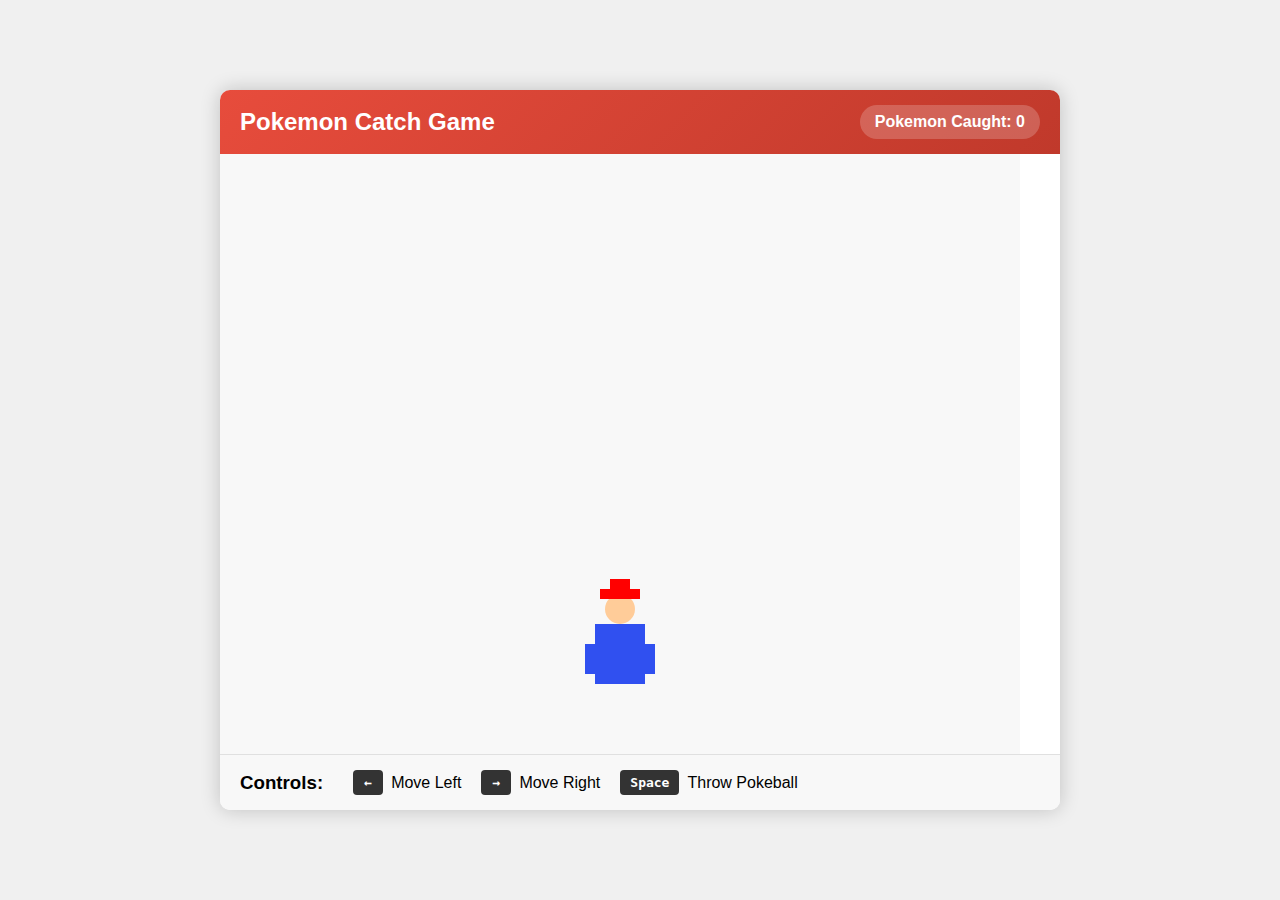
<file: web/index.html>
<!DOCTYPE html>
<html lang="en">
<head>
    <meta charset="UTF-8">
    <meta name="viewport" content="width=device-width, initial-scale=1.0">
    <title>Pokemon Catch Game</title>
    <link rel="stylesheet" href="css/styles.css">
</head>
<body>
    <div class="game-container">
        <div class="header">
            <h1>Pokemon Catch Game</h1>
            <div class="score-container">
                <p>Pokemon Caught: <span id="score">0</span></p>
            </div>
        </div>
        
        <canvas id="gameCanvas" width="800" height="600"></canvas>
        
        <div class="controls">
            <div class="control-info">
                <h3>Controls:</h3>
                <p><span class="key">←</span> Move Left</p>
                <p><span class="key">→</span> Move Right</p>
                <p><span class="key">Space</span> Throw Pokeball</p>
            </div>
        </div>
    </div>
    
    <script src="js/pokemon.js"></script>
    <script src="js/player.js"></script>
    <script src="js/game.js"></script>
</body>
</html>
</file>
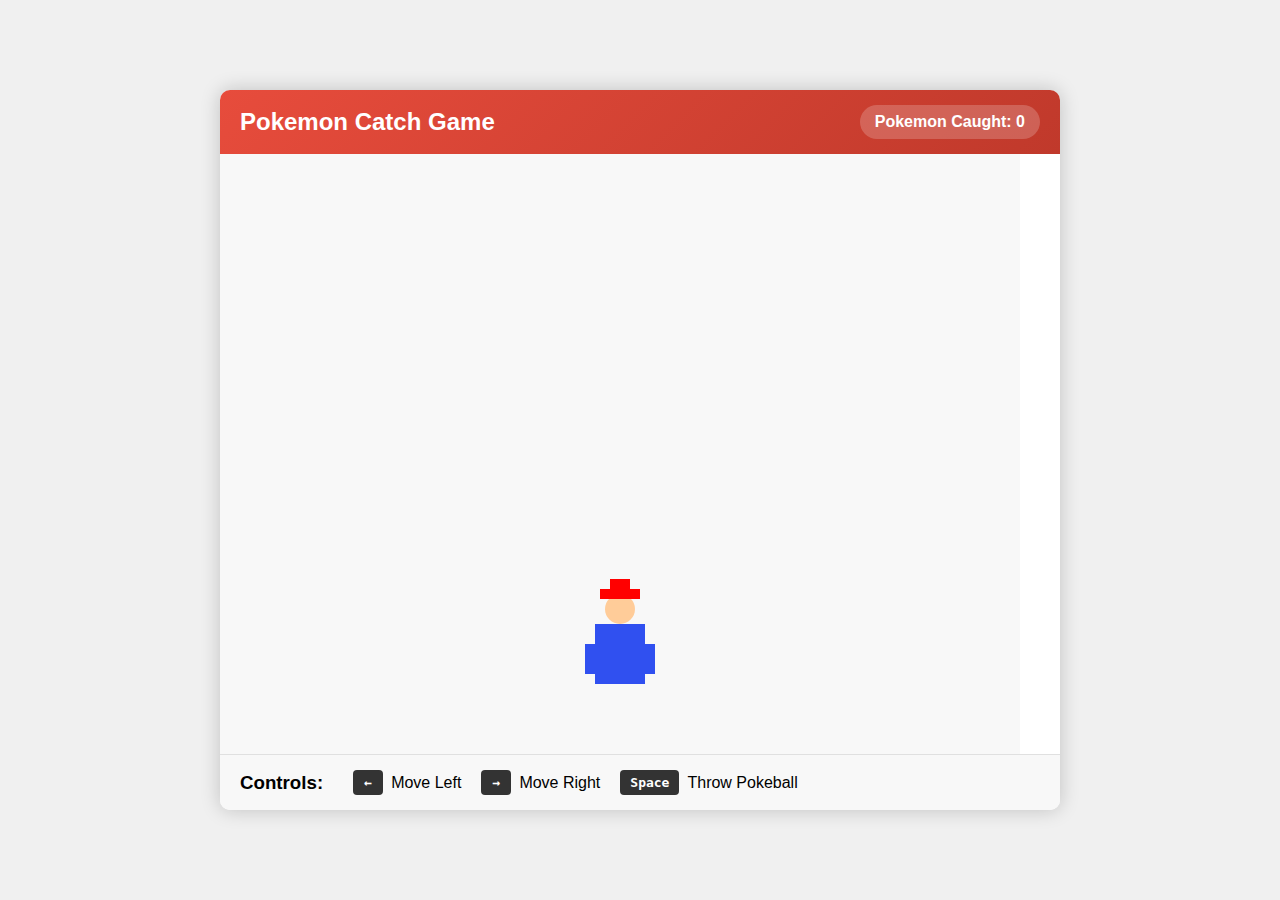
<file: web/play.html>
<!DOCTYPE html>
<html>
<head>
    <meta http-equiv="refresh" content="0; url=index.html">
    <title>Redirecting to Pokemon Catch Game</title>
</head>
<body>
    <p>If you are not redirected automatically, <a href="index.html">click here to play the game</a>.</p>
</body>
</html>
</file>
<file: web/css/styles.css>
* {
    margin: 0;
    padding: 0;
    box-sizing: border-box;
}

body {
    font-family: 'Arial', sans-serif;
    background-color: #f0f0f0;
    display: flex;
    justify-content: center;
    align-items: center;
    min-height: 100vh;
    padding: 20px;
}

.game-container {
    background-color: white;
    border-radius: 10px;
    box-shadow: 0 0 20px rgba(0, 0, 0, 0.2);
    overflow: hidden;
    max-width: 840px;
    width: 100%;
}

.header {
    background: linear-gradient(135deg, #e74c3c, #c0392b);
    color: white;
    padding: 15px 20px;
    display: flex;
    justify-content: space-between;
    align-items: center;
}

.header h1 {
    font-size: 24px;
    margin: 0;
}

.score-container {
    background-color: rgba(255, 255, 255, 0.2);
    padding: 8px 15px;
    border-radius: 20px;
    font-weight: bold;
}

canvas {
    display: block;
    background-color: #f8f8f8;
    max-width: 100%;
}

.controls {
    padding: 15px 20px;
    background-color: #f8f8f8;
    border-top: 1px solid #e0e0e0;
}

.control-info {
    display: flex;
    align-items: center;
    flex-wrap: wrap;
    gap: 20px;
}

.control-info h3 {
    margin-right: 10px;
}

.control-info p {
    display: flex;
    align-items: center;
    margin: 0;
}

.key {
    display: inline-block;
    background-color: #333;
    color: white;
    padding: 5px 10px;
    border-radius: 4px;
    margin-right: 8px;
    font-family: monospace;
    font-weight: bold;
    min-width: 30px;
    text-align: center;
}

@media (max-width: 768px) {
    .header {
        flex-direction: column;
        gap: 10px;
        text-align: center;
    }
    
    .control-info {
        flex-direction: column;
        align-items: flex-start;
        gap: 10px;
    }
}
</file>
